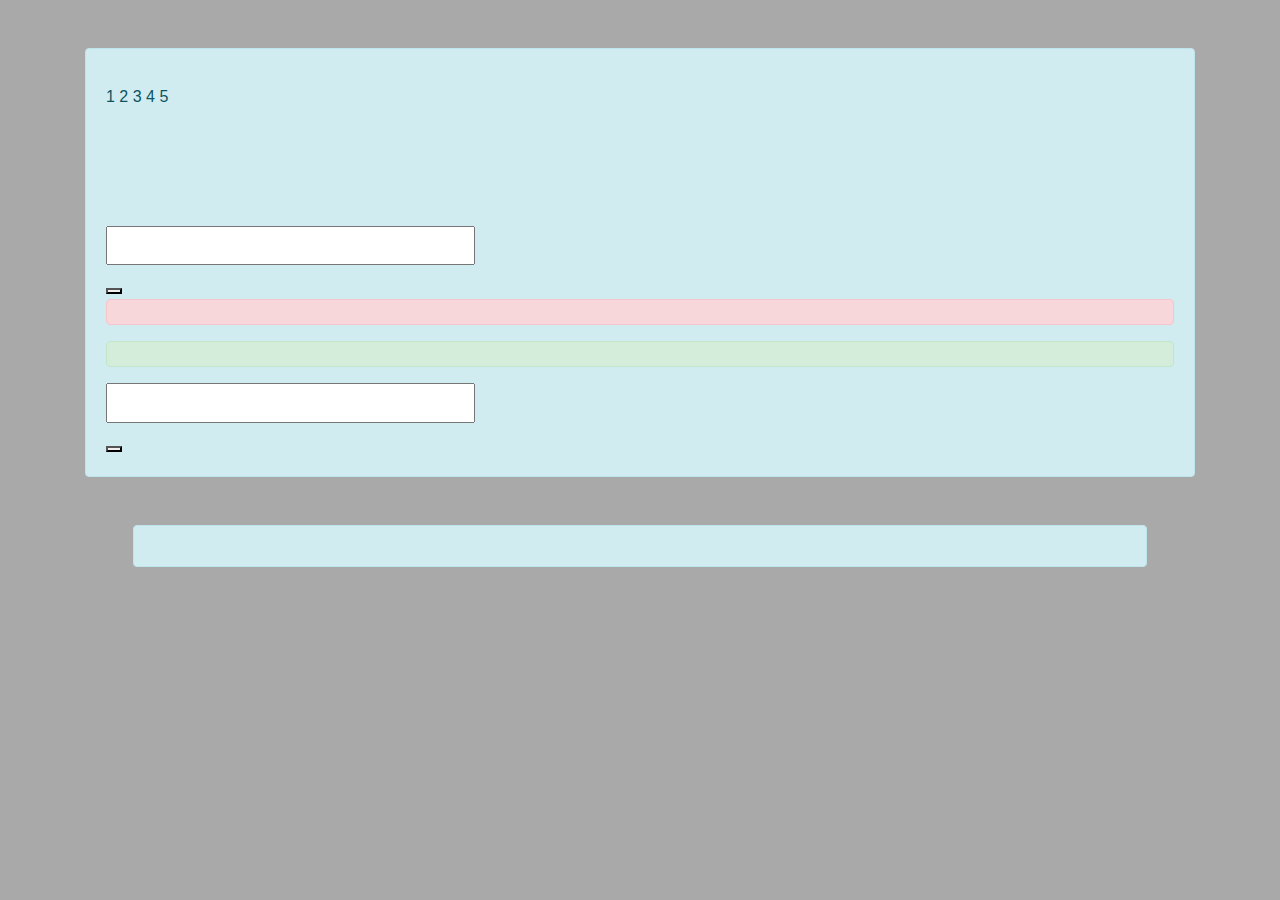
<file: src/main/resources/templates/theExercise.html>
<!DOCTYPE html>
<html lang="en" xmlns:th="http://www.thymeleaf.org" xmlns:sec="http://www.w3.org/1999/xhtml">
<head>
    <meta charset="UTF-8">
    <title>Exercise</title>
    <link rel="stylesheet" href="https://use.fontawesome.com/releases/v5.3.1/css/all.css"
          integrity="sha384-mzrmE5qonljUremFsqc01SB46JvROS7bZs3IO2EmfFsd15uHvIt+Y8vEf7N7fWAU" crossorigin="anonymous">
    <link rel="stylesheet" href="https://maxcdn.bootstrapcdn.com/bootstrap/4.4.1/css/bootstrap.min.css">
    <script src="https://ajax.googleapis.com/ajax/libs/jquery/3.5.1/jquery.min.js"></script>
    <script src="https://maxcdn.bootstrapcdn.com/bootstrap/4.4.1/js/bootstrap.min.js"></script>
    <style th:if="${design} != 'standard'">
        body {
            background-color: darkgrey;
        }
    </style>
</head>
<body>
<div th:if="${!read_only}" th:insert="parts/header :: header" class="container"></div>
<a href="/" th:if="${read_only}" th:text="#{mainLink}"></a>
<div class="container mt-5">
    <div th:each="el : ${exercises}" class="alert alert-info mt-2">
        <a th:text="${rating}"></a><i class="far fa-star"></i><br>
        <div th:if="${!isVoted}">
            <a th:href="'/exercises/' + ${el.id} +'/rating/1'">1</a>
            <a th:href="'/exercises/' + ${el.id} +'/rating/2'">2</a>
            <a th:href="'/exercises/' + ${el.id} +'/rating/3'">3</a>
            <a th:href="'/exercises/' + ${el.id} +'/rating/4'">4</a>
            <a th:href="'/exercises/' + ${el.id} +'/rating/5'">5</a>
        </div>
        <h3 th:text="${el.name}"/>
        <p th:text="${el.theme}"/>
        <p th:text="${el.tags}"/>
        <p th:text="${el.condition}"/>
        <div th:if="${el.images.length() > 5}" th:each="imgs : ${arrImages}">
            <img th:src="'http://drive.google.com/uc?export=view&id=' + ${imgs}" width="200"/>
        </div>
        <b th:text="#{author}"/>
        <a th:href="'/office/' + ${el.author.id}" th:text="${el.authorName}"></a><br>
        <div th:if="${!read_only}">
            <a th:href="'/exercises/' + ${el.id} +'/like'">
                <i th:text="${likes}"/>
                <i th:if="${like}" class="fas fa-thumbs-up"></i>
                <i th:if="${!like}" class="far fa-thumbs-up"></i>
            </a>
            <a th:href="'/exercises/' + ${el.id} +'/dislike'">
                <i th:text="${dislikes}"/>
                <i th:if="${dislike}"  class="fas fa-thumbs-down"></i>
                <i th:if="${!dislike}"  class="far fa-thumbs-down"></i>
            </a><br>
            <a th:href="'/office/' + ${el.author.id} + '?exercise=' + ${el.id}"
            th:if="${isCurrentUser} or ${isAdmin}" th:text="#{edit}"/></td>
            <a th:href="'/exercises/' + ${el.id} + '/delete'"
               th:if="${isCurrentUser} or ${isAdmin}" th:text="#{delete}"/>

            <form th:if="${!isRightAnswers}" th:action="'/exercises/' + ${el.id} + '/answer'" method="post">
                <input name="answer" th:placeholder="#{your_answer} + '..'"/>
                <input type="hidden" th:name="${_csrf.parameterName}" th:value="${_csrf.token}"/><br>
                <button type="submit" th:text="#{verity}"/>
            </form>

        </div>
        <div th:if="${!read_only}">
            <p th:if="${!isRightAnswers} and ${answer} != 'your answer..'"
               class="alert alert-danger" role="alert" th:text="'\'' + ${answer} + '\' ' + #{is`nt_right}"/>
            <p th:if="${isRightAnswers}"
               class="alert alert-success" role="alert" th:text="'\'' + ${answer} + '\' ' + #{is_right}"/>
        </div>
        <form th:if="${!read_only}" method="post"
              th:action="'/exercises/' + ${el.id} + '/comment'">
            <input name="comment" th:placeholder="#{your_comment}">
            <input type="hidden" th:name="${_csrf.parameterName}" th:value="${_csrf.token}"/><br>
            <button type="submit" th:text="#{add_comment}"/>
        </form>
    </div>
    <div th:each="el : ${comment}" class="alert alert-info m-lg-5">
        <p th:text="${el.text}"/>
        <b th:text="#{author}"/><p th:text="${el.idCommentUser.username}"/>
        <div th:if="${!read_only}" th:each="number : ${exercises}">
            <a th:href="'/exercises/' + ${number.id} + '/like/' + ${el.id}">
                <i th:text="${el.getCommentLikes().size()}"/>
                <i th:if="${el.getCommentLikes().contains(user)}" class="fas fa-thumbs-up"></i>
                <i th:if="${!el.getCommentLikes().contains(user)}" class="far fa-thumbs-up"></i>

            </a>
            <a th:href="'/exercises/' + ${number.id} + '/dislike/' + ${el.id}">
                <i th:text="${el.getCommentDislikes().size()}"/>
                <i th:if="${el.getCommentDislikes().contains(user)}" class="fas fa-thumbs-down"></i>
                <i th:if="${!el.getCommentDislikes().contains(user)}" class="far fa-thumbs-down"></i>

            </a>
        </div>
    </div>
</div>
</body>
</html>
</file>
